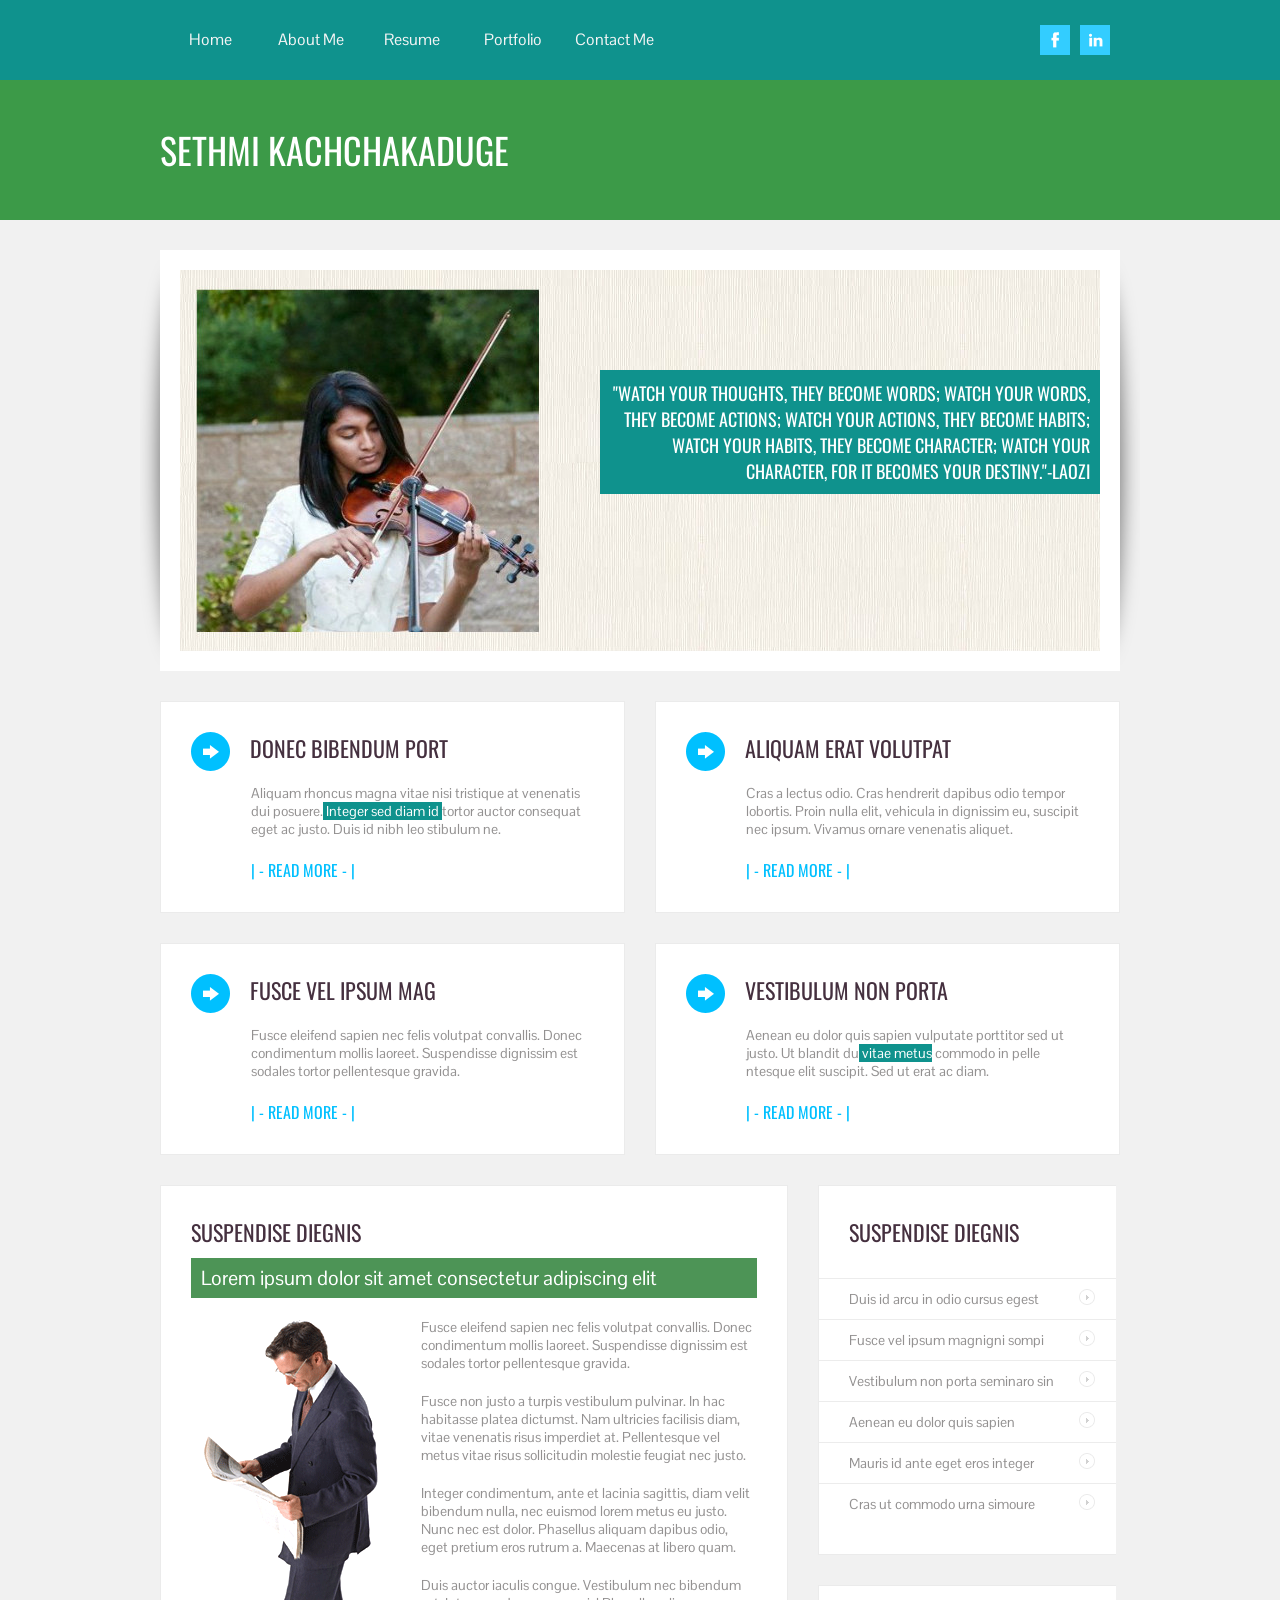
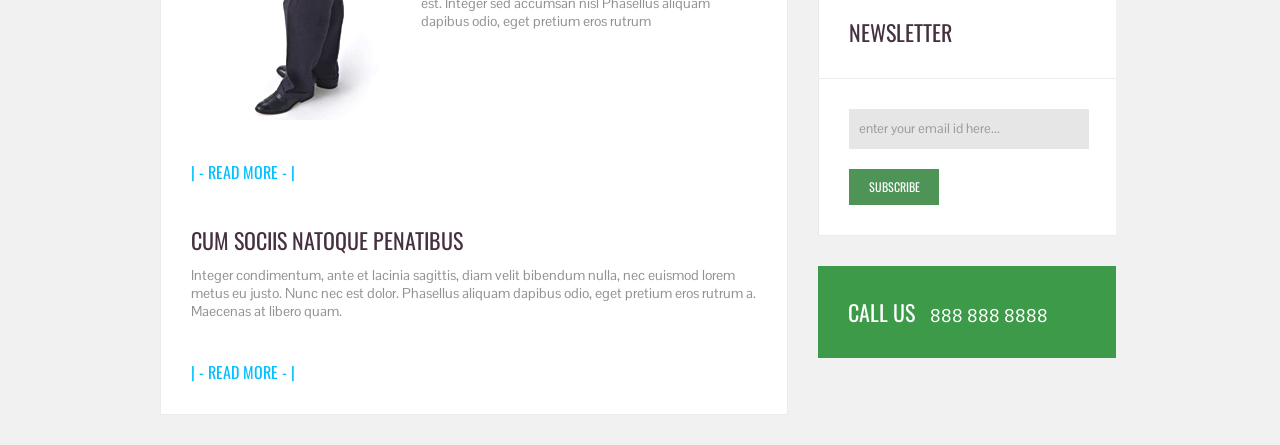
<file: brand-identity1/site/index.html>
<!DOCTYPE html PUBLIC "-//W3C//DTD XHTML 1.0 Transitional//EN" "http://www.w3.org/TR/xhtml1/DTD/xhtml1-transitional.dtd">
<html xmlns="http://www.w3.org/1999/xhtml">
<head>
<meta http-equiv="Content-Type" content="text/html; charset=utf-8" />
<title>Sethmi Kachchakaduge</title>
<link href='http://fonts.googleapis.com/css?family=Oswald' rel='stylesheet' type='text/css'>
<link href='http://fonts.googleapis.com/css?family=Oswald|Pontano+Sans' rel='stylesheet' type='text/css'>
<link href="css/style.css" rel="stylesheet" type="text/css" />
</head>
<body>
<div class="header-wrap">
  <div class="header">
    <div class="menu">
      <ul>
        <li><a href="index.html" class="active">Home</a></li>
        <li><a href="about.html">About Me</a></li>
        <li><a href="resume.html">Resume</a></li>
        <li><a href="portfolio.html">Portfolio</a></li>
        <li><a href="contact.html">Contact Me</a></li>
      </ul>
    </div>
    <div class="social-media">
      <ul>
        <li><a href="https://www.facebook.com/profile.php?id=100008355527100"><img src="images/facebook.gif" alt="facebook" /></a></li>
        <li><a href="https://www.linkedin.com/in/sethmikachchakaduge"><img src="images/linkedin.gif" alt="linkedin" /></a></li>
      </ul>
    </div>
  </div>
</div>

<!-- end of header wrapper -->
<div class="logo-sarch-wrap">
  <div class="logo-search-container">
    <div class="logo">
      <h1>Sethmi Kachchakaduge</h1>
    </div>
    
  </div>
</div>
<!-- end of header wrapper -->
<div class="banner-wrap marginBottom">
  <div class="banner-left"><img src="images/left-shadow.gif" /></div>
  <div class="banner">
    <div class="banner-image">
      <div class="banner-data">
    
        <div class="caption2">
          <h2>"Watch your thoughts, they become words;
watch your words, they become actions;
watch your actions, they become habits;
watch your habits, they become character;
watch your character, for it becomes your destiny."-Laozi</h2>
        </div>

      </div>
    </div>
  </div>
  <div class="banner-right"><img src="images/right-shadow.gif" /></div>
</div>
<!-- end of header wrapper -->
<div class="clearing"></div>
<div class="panel-wrapper">
  <div class="panel marRight30">
    <div class="title"> <img src="images/arrow.gif" />
      <h1>Donec bibendum port</h1>
    </div>
    <div class="content">
      <p>Aliquam rhoncus magna vitae nisi tristique at venenatis dui posuere.<a href="#"> Integer sed diam id </a>tortor auctor consequat eget ac justo. Duis id nibh leo stibulum ne.</p>
    </div>
    <div class="button-link"> <a href="#">| - Read More - |</a> </div>
  </div>
  <div class="panel">
    <div class="title"> <img src="images/arrow.gif" />
      <h1>Aliquam erat volutpat</h1>
    </div>
    <div class="content">
      <p>Cras a lectus odio. Cras hendrerit dapibus odio tempor lobortis. Proin nulla elit, vehicula in dignissim eu, suscipit nec ipsum. Vivamus ornare venenatis aliquet. </p>
    </div>
    <div class="button-link"> <a href="#">| - Read More - |</a> </div>
  </div>
  <div class="panel marRight30">
    <div class="title"> <img src="images/arrow.gif" />
      <h1>Fusce vel ipsum mag</h1>
    </div>
    <div class="content">
      <p>Fusce eleifend sapien nec felis volutpat convallis. Donec condimentum mollis laoreet. Suspendisse dignissim est sodales tortor pellentesque gravida.</p>
    </div>
    <div class="button-link"> <a href="#">| - Read More - |</a> </div>
  </div>
  <div class="panel">
    <div class="title"> <img src="images/arrow.gif" />
      <h1>Vestibulum non porta</h1>
    </div>
    <div class="content">
      <p>Aenean eu dolor quis sapien vulputate porttitor sed ut justo. Ut blandit du<a href="#"> vitae metus</a> commodo in pelle<br />
        ntesque elit suscipit. Sed ut erat ac diam.</p>
    </div>
    <div class="button-link"> <a href="#">| - Read More - |</a> </div>
  </div>
</div>
<!-- end of panel wrapper -->
<div class="page-wrapper">
  <div class="primary-content">
    <div class="panel">
      <div class="title">
        <h1>Suspendise diegnis</h1>
        <h2>Lorem ipsum dolor sit amet consectetur adipiscing elit </h2>
      </div>
      <div class="content padBottom"> <img src="images/executive.gif" />
        <p>Fusce eleifend sapien nec felis volutpat convallis. Donec condimentum mollis laoreet. Suspendisse dignissim est sodales tortor pellentesque gravida.</p>
        <p>Fusce non justo a turpis vestibulum pulvinar. In hac habitasse platea dictumst. Nam ultricies facilisis diam, vitae venenatis risus imperdiet at. Pellentesque vel metus vitae risus sollicitudin molestie feugiat nec justo. </p>
        <p>Integer condimentum, ante et lacinia sagittis, diam velit bibendum nulla, nec euismod lorem metus eu justo. Nunc nec est dolor. Phasellus aliquam dapibus odio, eget pretium eros rutrum a. Maecenas at libero quam. </p>
        <p>Duis auctor iaculis congue. Vestibulum nec bibendum est. Integer sed accumsan nisl Phasellus aliquam dapibus odio, eget pretium eros rutrum</p>
      </div>
      <div class="button-link"><a href="#">| - Read More - |</a> </div>
      <div class="clearing"></div>
      <div class="title padTop">
        <h1 class="padTop">Cum sociis natoque penatibus</h1>
      </div>
      <div class="content">
        <p>Integer condimentum, ante et lacinia sagittis, diam velit bibendum nulla, nec euismod lorem metus eu justo. Nunc nec est dolor. Phasellus aliquam dapibus odio, eget pretium eros rutrum a. Maecenas at libero quam. </p>
      </div>
      <div class="button-link"><a href="#">| - Read More - |</a> </div>
    </div>
  </div>
  <!-- end of Primary content -->
  <div class="sidebar marLeft30">
    <div class="panel">
      <div class="title">
        <h1>Suspendise diegnis</h1>
      </div>
      <div class="content">
        <ul>
          <li><a href="#">Duis id arcu in odio cursus egest</a></li>
          <li><a href="#">Fusce vel ipsum magnigni sompi</a></li>
          <li><a href="#">Vestibulum non porta seminaro sin</a></li>
          <li><a href="#">Aenean eu dolor quis sapien</a></li>
          <li><a href="#">Mauris id ante eget eros integer</a></li>
          <li class="borderNone"><a href="#"> Cras ut commodo urna simoure </a></li>
        </ul>
      </div>
      <div class="button-link"></div>
    </div>
    <div class="panel marginTop">
      <div class="title">
        <h1>Newsletter</h1>
      </div>
      <div class="content">
        <div class="subscribe">
          <input type="text" class="sidebar-text-field" value="enter your email id here..." />
          <div class="button-link"><a href="http://sethmiklol.github.io/brand-identity1/site/index.html">subscribe</a></div>
        </div>
      </div>
    </div>
    <div class="call marginTop">
      <h1>call us<span>888 888 8888</span></h1>
    </div>
  </div>
  <!-- end of Sidebar -->
</div>
<!-- end of page wrapper -->
<div class="clearing"></div>
<div class="footer-wrapper marginTop">

</div>
</body>
</html>
</file>
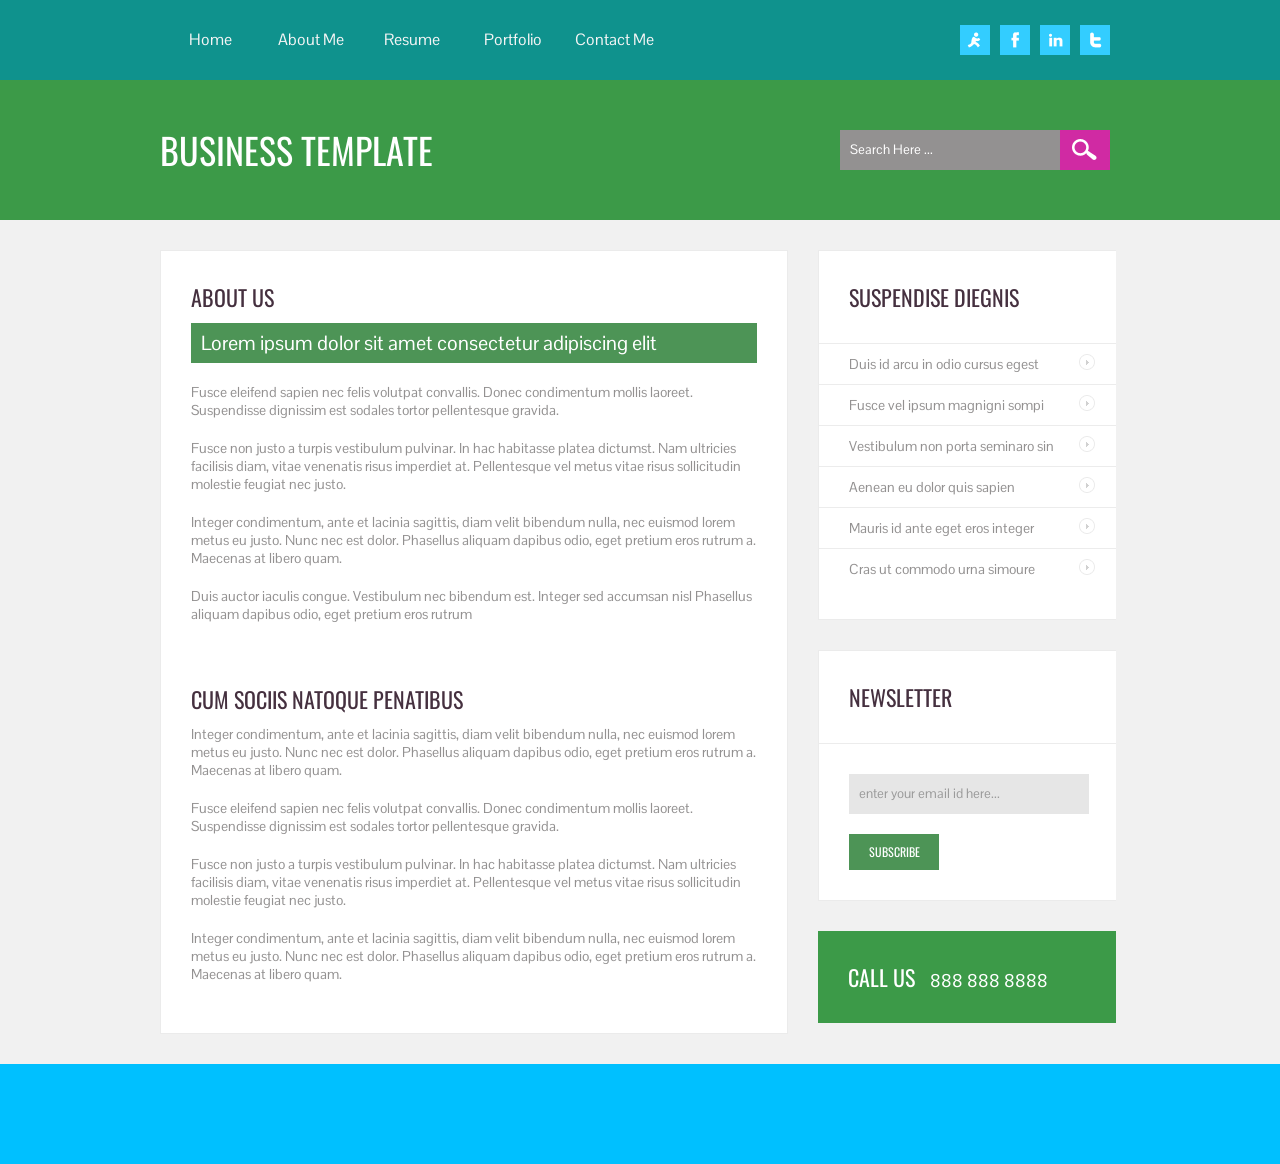
<file: brand-identity1/site/about.html>
<!DOCTYPE html PUBLIC "-//W3C//DTD XHTML 1.0 Transitional//EN" "http://www.w3.org/TR/xhtml1/DTD/xhtml1-transitional.dtd">
<html xmlns="http://www.w3.org/1999/xhtml">
<head>
<meta http-equiv="Content-Type" content="text/html; charset=utf-8" />
<title>Business Template</title>
<link href='http://fonts.googleapis.com/css?family=Oswald' rel='stylesheet' type='text/css'>
<link href='http://fonts.googleapis.com/css?family=Oswald|Pontano+Sans' rel='stylesheet' type='text/css'>
<link href="css/style.css" rel="stylesheet" type="text/css" />
</head>
<body>
<div class="header-wrap">
  <div class="header">
    <div class="menu">
      <ul>
        <li><a href="index.html">Home</a></li>
        <li><a href="about.html"  class="active">About Me</a></li>
        <li><a href="resume.html">Resume</a></li>
        <li><a href="portfolio.html">Portfolio</a></li>
        <li><a href="contact.html">Contact Me</a></li>
      </ul>
    </div>
    <div class="social-media">
      <ul>
        <li><a href="#"><img src="images/aim.gif" alt="aim" /></a></li>
        <li><a href="#"><img src="images/facebook.gif" alt="facebook" /></a></li>
        <li><a href="#"><img src="images/linkedin.gif" alt="linkedin" /></a></li>
        <li><a href="#"><img src="images/twitter.gif" alt="twitter" /></a></li>
      </ul>
    </div>
  </div>
</div>
<!-- end of header wrapper -->
<div class="logo-sarch-wrap">
  <div class="logo-search-container">
    <div class="logo">
      <h1>Business Template</h1>
    </div>
    <div class="search">
      <div class="search-input">
        <input type="text" class="search-text-field" value="Search Here ..." />
      </div>
      <div class="search-button"><a href="#"><img src="images/serach-icon.gif" alt="search" /></a></div>
    </div>
  </div>
</div>
<!-- end of header wrapper -->
<!-- end of header wrapper -->
<div class="clearing"></div>
<!-- end of panel wrapper -->
<div class="page-wrapper">
  <div class="primary-content marginTop">
    <div class="panel">
      <div class="title">
        <h1>about us</h1>
        <h2>Lorem ipsum dolor sit amet consectetur adipiscing elit </h2>
      </div>
      <div class="content padBottom">
        <p>Fusce eleifend sapien nec felis volutpat convallis. Donec condimentum mollis laoreet. Suspendisse dignissim est sodales tortor pellentesque gravida.</p>
        <p>Fusce non justo a turpis vestibulum pulvinar. In hac habitasse platea dictumst. Nam ultricies facilisis diam, vitae venenatis risus imperdiet at. Pellentesque vel metus vitae risus sollicitudin molestie feugiat nec justo. </p>
        <p>Integer condimentum, ante et lacinia sagittis, diam velit bibendum nulla, nec euismod lorem metus eu justo. Nunc nec est dolor. Phasellus aliquam dapibus odio, eget pretium eros rutrum a. Maecenas at libero quam. </p>
        <p>Duis auctor iaculis congue. Vestibulum nec bibendum est. Integer sed accumsan nisl Phasellus aliquam dapibus odio, eget pretium eros rutrum</p>
      </div>
      <div class="clearing"></div>
      <div class="title ">
        <h1 class="padTop">Cum sociis natoque penatibus</h1>
      </div>
      <div class="content">
        <p>Integer condimentum, ante et lacinia sagittis, diam velit bibendum nulla, nec euismod lorem metus eu justo. Nunc nec est dolor. Phasellus aliquam dapibus odio, eget pretium eros rutrum a. Maecenas at libero quam. </p>
        <p>Fusce eleifend sapien nec felis volutpat convallis. Donec condimentum mollis laoreet. Suspendisse dignissim est sodales tortor pellentesque gravida.</p>
        <p>Fusce non justo a turpis vestibulum pulvinar. In hac habitasse platea dictumst. Nam ultricies facilisis diam, vitae venenatis risus imperdiet at. Pellentesque vel metus vitae risus sollicitudin molestie feugiat nec justo. </p>
        <p>Integer condimentum, ante et lacinia sagittis, diam velit bibendum nulla, nec euismod lorem metus eu justo. Nunc nec est dolor. Phasellus aliquam dapibus odio, eget pretium eros rutrum a. Maecenas at libero quam. </p>
      </div>
    </div>
  </div>
  <!-- end of Primary content -->
  <div class="sidebar marLeft30 marginTop">
    <div class="panel">
      <div class="title">
        <h1>Suspendise diegnis</h1>
      </div>
      <div class="content">
        <ul>
          <li><a href="#">Duis id arcu in odio cursus egest</a></li>
          <li><a href="#">Fusce vel ipsum magnigni sompi</a></li>
          <li><a href="#">Vestibulum non porta seminaro sin</a></li>
          <li><a href="#">Aenean eu dolor quis sapien</a></li>
          <li><a href="#">Mauris id ante eget eros integer</a></li>
          <li class="borderNone"><a href="#"> Cras ut commodo urna simoure </a></li>
        </ul>
      </div>
      <div class="button-link"></div>
    </div>
    <div class="panel marginTop">
      <div class="title">
        <h1>Newsletter</h1>
      </div>
      <div class="content">
        <div class="subscribe">
          <input type="text" class="sidebar-text-field" value="enter your email id here..." />
          <div class="button-link"><a href="#">subscribe</a></div>
        </div>
      </div>
    </div>
    <div class="call marginTop">
      <h1>call us<span>888 888 8888</span></h1>
    </div>
  </div>
  <!-- end of Sidebar -->
</div>
<!-- end of page wrapper -->
<div class="clearing"></div>
<div class="footer-wrapper marginTop">
  <div class="footer">  </div>
</div>
</body>
</html>
</file>
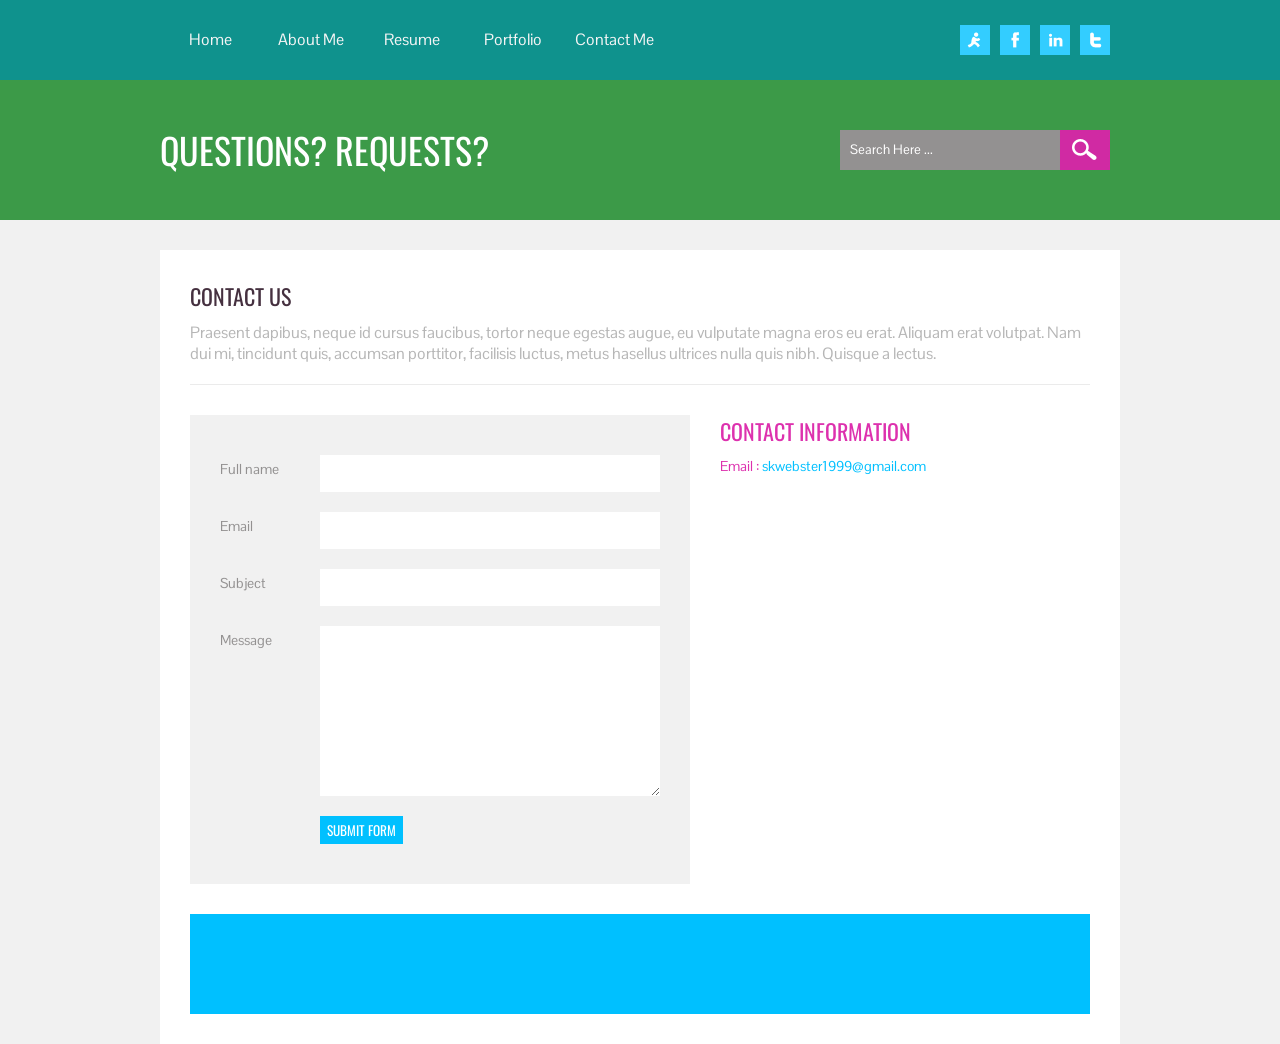
<file: brand-identity1/site/contact.html>
<!DOCTYPE html PUBLIC "-//W3C//DTD XHTML 1.0 Transitional//EN" "http://www.w3.org/TR/xhtml1/DTD/xhtml1-transitional.dtd">
<html xmlns="http://www.w3.org/1999/xhtml">
<head>
<meta http-equiv="Content-Type" content="text/html; charset=utf-8" />
<title>Contact Me</title>
<link href='http://fonts.googleapis.com/css?family=Oswald' rel='stylesheet' type='text/css'>
<link href='http://fonts.googleapis.com/css?family=Oswald|Pontano+Sans' rel='stylesheet' type='text/css'>
<link href="css/style.css" rel="stylesheet" type="text/css" />
</head>
<body>
<div class="header-wrap">
  <div class="header">
    <div class="menu">
      <ul>
        <li><a href="index.html">Home</a></li>
        <li><a href="about.html" >About Me</a></li>
        <li><a href="resume.html"  >Resume</a></li>
        <li><a href="portfolio.html">Portfolio</a></li>
        <li><a href="contact.html" class="active">Contact Me</a></li>
      </ul>
    </div>
    <div class="social-media">
      <ul>
        <li><a href="#"><img src="images/aim.gif" alt="aim" /></a></li>
        <li><a href="#"><img src="images/facebook.gif" alt="facebook" /></a></li>
        <li><a href="#"><img src="images/linkedin.gif" alt="linkedin" /></a></li>
        <li><a href="#"><img src="images/twitter.gif" alt="twitter" /></a></li>
      </ul>
    </div>
  </div>
</div>
<!-- end of header wrapper -->
<div class="logo-sarch-wrap">
  <div class="logo-search-container">
    <div class="logo">
      <h1>Questions? Requests? </h1>
    </div>
    <div class="search">
      <div class="search-input">
        <input type="text" class="search-text-field" value="Search Here ..." />
      </div>
      <div class="search-button"><a href="#"><img src="images/serach-icon.gif" alt="search" /></a></div>
    </div>
  </div>
</div>
<!-- end of header wrapper -->
<!-- end of header wrapper -->
<div class="clearing"></div>
<div class="page-wrapper">
  <div class="generic-content">
    <div class="title">
      <h1>contact us</h1>
      <h2>Praesent dapibus, neque id cursus faucibus, tortor neque egestas augue, eu vulputate magna eros eu erat. Aliquam erat volutpat. Nam dui mi, tincidunt quis, accumsan porttitor, facilisis luctus, metus hasellus ultrices nulla quis nibh. Quisque a lectus.</h2>
    </div>
    <div class="content">
      <form>
        <div class="contact-form">
          <label> <span>Full name</span>
          <input type="text" class="input_text" name="name" id="name"/>
          </label>
          <label> <span>Email</span>
          <input type="text" class="input_text" name="email" id="email"/>
          </label>
          <label> <span>Subject</span>
          <input type="text" class="input_text" name="subject" id="subject"/>
          </label>
          <label> <span>Message</span>
          <textarea class="message" name="feedback" id="feedback"></textarea>
          <input type="button" class="button" value="Submit Form" />
          </label>
        </div>
      </form>
      <div class="address">
        <div class="panel">
          <div class="title">
            <h1>Contact Information</h1>
          </div>
          <div class="content">
            <p><span>Email :</span> <a href="mailto:skwebster1999@gmail.com">skwebster1999@gmail.com</a></p>
          </div>
        </div>
        <div class="panel marginTop">
          <div class="title">
            
      </div>
    </div>
  </div>
</div>
<!-- end of page wrapper -->
<div class="clearing"></div>
<div class="footer-wrapper marginTop">
  <div class="footer"> </div>
</div>
</body>
</html>
</file>
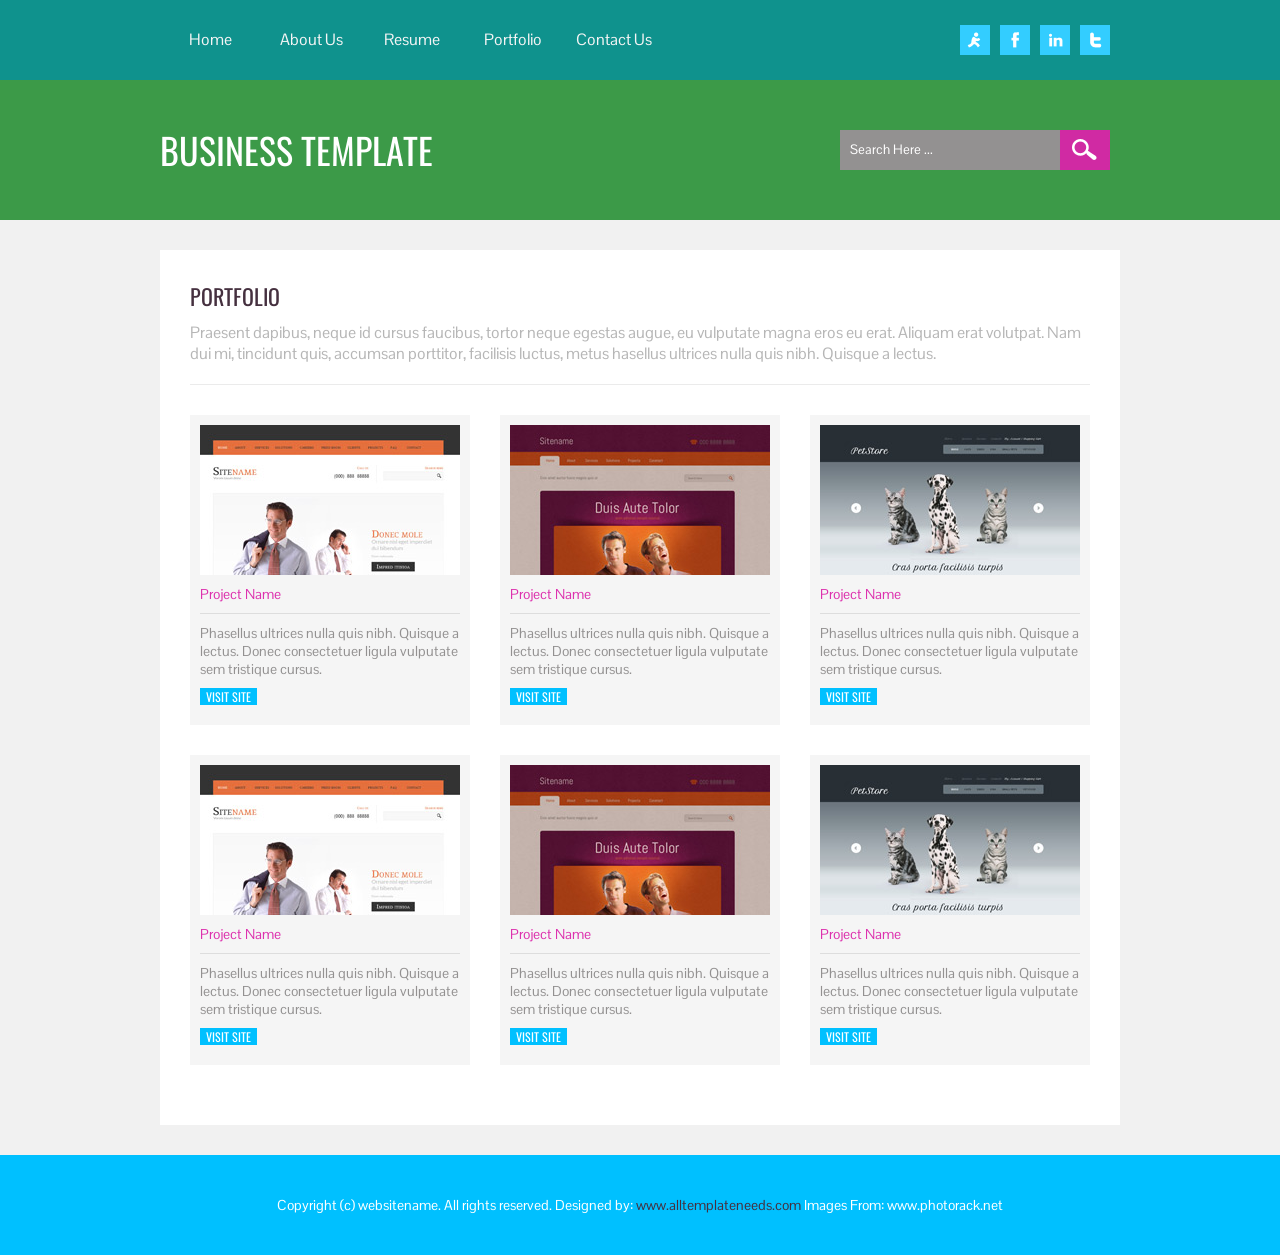
<file: brand-identity1/site/Portfolio.html>
<!DOCTYPE html PUBLIC "-//W3C//DTD XHTML 1.0 Transitional//EN" "http://www.w3.org/TR/xhtml1/DTD/xhtml1-transitional.dtd">
<html xmlns="http://www.w3.org/1999/xhtml">
<head>
<meta http-equiv="Content-Type" content="text/html; charset=utf-8" />
<title>Business Template</title>
<link href='http://fonts.googleapis.com/css?family=Oswald' rel='stylesheet' type='text/css'>
<link href='http://fonts.googleapis.com/css?family=Oswald|Pontano+Sans' rel='stylesheet' type='text/css'>
<link href="css/style.css" rel="stylesheet" type="text/css" />
</head>
<body>
<div class="header-wrap">
  <div class="header">
    <div class="menu">
      <ul>
        <li><a href="index.html">Home</a></li>
        <li><a href="about.html" >About Us</a></li>
        <li><a href="resume.html"  >Resume</a></li>
        <li><a href="portfolio.html" class="active">Portfolio</a></li>
        <li><a href="contact.html">Contact Us</a></li>
      </ul>
    </div>
    <div class="social-media">
      <ul>
        <li><a href="#"><img src="images/aim.gif" alt="aim" /></a></li>
        <li><a href="#"><img src="images/facebook.gif" alt="facebook" /></a></li>
        <li><a href="#"><img src="images/linkedin.gif" alt="linkedin" /></a></li>
        <li><a href="#"><img src="images/twitter.gif" alt="twitter" /></a></li>
      </ul>
    </div>
  </div>
</div>
<!-- end of header wrapper -->
<div class="logo-sarch-wrap">
  <div class="logo-search-container">
    <div class="logo">
      <h1>Business Template</h1>
    </div>
    <div class="search">
      <div class="search-input">
        <input type="text" class="search-text-field" value="Search Here ..." />
      </div>
      <div class="search-button"><a href="#"><img src="images/serach-icon.gif" alt="search" /></a></div>
    </div>
  </div>
</div>
<!-- end of header wrapper -->
<!-- end of header wrapper -->
<div class="clearing"></div>
<div class="page-wrapper">
  <div class="portfolio">
    <div class="title">
      <h1>portfolio</h1>
      <h2>Praesent dapibus, neque id cursus faucibus, tortor neque egestas augue, eu vulputate magna eros eu erat. Aliquam erat volutpat. Nam dui mi, tincidunt quis, accumsan porttitor, facilisis luctus, metus hasellus ultrices nulla quis nibh. Quisque a lectus.</h2>
    </div>
    <div class="panel marRight30">
      <div class="content"> <img src="images/img4.jpg" />
        <p><span>Project Name</span></p>
        <p>Phasellus ultrices nulla quis nibh. Quisque a lectus. Donec consectetuer ligula vulputate sem tristique cursus.</p>
        <a href="#">visit site</a> </div>
    </div>
    <div class="panel marRight30">
      <div class="content"> <img src="images/img5.jpg" />
        <p><span>Project Name</span></p>
        <p>Phasellus ultrices nulla quis nibh. Quisque a lectus. Donec consectetuer ligula vulputate sem tristique cursus.</p>
        <a href="#">visit site</a> </div>
    </div>
    <div class="panel">
      <div class="content"> <img src="images/img6.jpg" />
        <p><span>Project Name</span></p>
        <p>Phasellus ultrices nulla quis nibh. Quisque a lectus. Donec consectetuer ligula vulputate sem tristique cursus.</p>
        <a href="#">visit site</a> </div>
    </div>
    <div class="panel marRight30">
      <div class="content"> <img src="images/img4.jpg" />
        <p><span>Project Name</span></p>
        <p>Phasellus ultrices nulla quis nibh. Quisque a lectus. Donec consectetuer ligula vulputate sem tristique cursus.</p>
        <a href="#">visit site</a> </div>
    </div>
    <div class="panel marRight30">
      <div class="content"> <img src="images/img5.jpg" />
        <p><span>Project Name</span></p>
        <p>Phasellus ultrices nulla quis nibh. Quisque a lectus. Donec consectetuer ligula vulputate sem tristique cursus.</p>
        <a href="#">visit site</a> </div>
    </div>
    <div class="panel">
      <div class="content"> <img src="images/img6.jpg" />
        <p><span>Project Name</span></p>
        <p>Phasellus ultrices nulla quis nibh. Quisque a lectus. Donec consectetuer ligula vulputate sem tristique cursus.</p>
        <a href="#">visit site</a> </div>
    </div>
  </div>
</div>
<!-- end of page wrapper -->
<div class="clearing"></div>
<div class="footer-wrapper marginTop">
  <div class="footer"> Copyright (c) websitename. All rights reserved. Designed by: <a href="http://alltemplateneeds.com">www.alltemplateneeds.com</a> Images From: www.photorack.net </div>
</div>
</body>
</html>
</file>
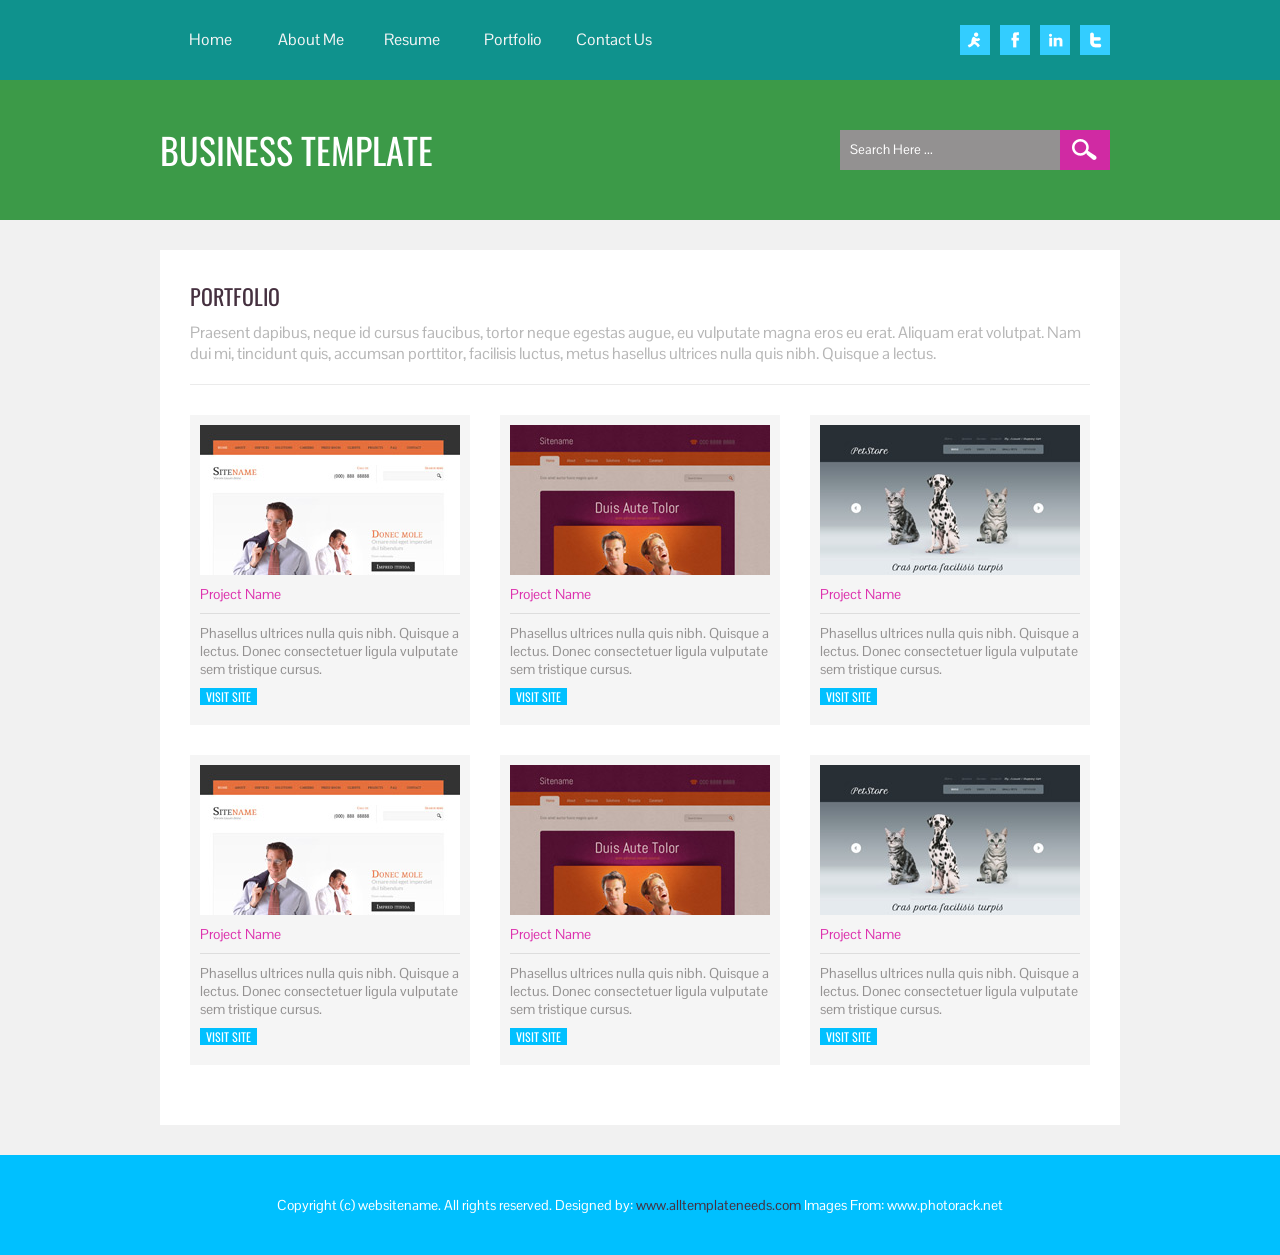
<file: brand-identity1/site/portfolio.html>
<!DOCTYPE html PUBLIC "-//W3C//DTD XHTML 1.0 Transitional//EN" "http://www.w3.org/TR/xhtml1/DTD/xhtml1-transitional.dtd">
<html xmlns="http://www.w3.org/1999/xhtml">
<head>
<meta http-equiv="Content-Type" content="text/html; charset=utf-8" />
<title>Business Template</title>
<link href='http://fonts.googleapis.com/css?family=Oswald' rel='stylesheet' type='text/css'>
<link href='http://fonts.googleapis.com/css?family=Oswald|Pontano+Sans' rel='stylesheet' type='text/css'>
<link href="css/style.css" rel="stylesheet" type="text/css" />
</head>
<body>
<div class="header-wrap">
  <div class="header">
    <div class="menu">
      <ul>
        <li><a href="index.html">Home</a></li>
        <li><a href="about.html" >About Me</a></li>
        <li><a href="resume.html"  >Resume</a></li>
        <li><a href="portfolio.html" class="active">Portfolio</a></li>
        <li><a href="contact.html">Contact Us</a></li>
      </ul>
    </div>
    <div class="social-media">
      <ul>
        <li><a href="#"><img src="images/aim.gif" alt="aim" /></a></li>
        <li><a href="#"><img src="images/facebook.gif" alt="facebook" /></a></li>
        <li><a href="#"><img src="images/linkedin.gif" alt="linkedin" /></a></li>
        <li><a href="#"><img src="images/twitter.gif" alt="twitter" /></a></li>
      </ul>
    </div>
  </div>
</div>
<!-- end of header wrapper -->
<div class="logo-sarch-wrap">
  <div class="logo-search-container">
    <div class="logo">
      <h1>Business Template</h1>
    </div>
    <div class="search">
      <div class="search-input">
        <input type="text" class="search-text-field" value="Search Here ..." />
      </div>
      <div class="search-button"><a href="#"><img src="images/serach-icon.gif" alt="search" /></a></div>
    </div>
  </div>
</div>
<!-- end of header wrapper -->
<!-- end of header wrapper -->
<div class="clearing"></div>
<div class="page-wrapper">
  <div class="portfolio">
    <div class="title">
      <h1>portfolio</h1>
      <h2>Praesent dapibus, neque id cursus faucibus, tortor neque egestas augue, eu vulputate magna eros eu erat. Aliquam erat volutpat. Nam dui mi, tincidunt quis, accumsan porttitor, facilisis luctus, metus hasellus ultrices nulla quis nibh. Quisque a lectus.</h2>
    </div>
    <div class="panel marRight30">
      <div class="content"> <img src="images/img4.jpg" />
        <p><span>Project Name</span></p>
        <p>Phasellus ultrices nulla quis nibh. Quisque a lectus. Donec consectetuer ligula vulputate sem tristique cursus.</p>
        <a href="#">visit site</a> </div>
    </div>
    <div class="panel marRight30">
      <div class="content"> <img src="images/img5.jpg" />
        <p><span>Project Name</span></p>
        <p>Phasellus ultrices nulla quis nibh. Quisque a lectus. Donec consectetuer ligula vulputate sem tristique cursus.</p>
        <a href="#">visit site</a> </div>
    </div>
    <div class="panel">
      <div class="content"> <img src="images/img6.jpg" />
        <p><span>Project Name</span></p>
        <p>Phasellus ultrices nulla quis nibh. Quisque a lectus. Donec consectetuer ligula vulputate sem tristique cursus.</p>
        <a href="#">visit site</a> </div>
    </div>
    <div class="panel marRight30">
      <div class="content"> <img src="images/img4.jpg" />
        <p><span>Project Name</span></p>
        <p>Phasellus ultrices nulla quis nibh. Quisque a lectus. Donec consectetuer ligula vulputate sem tristique cursus.</p>
        <a href="#">visit site</a> </div>
    </div>
    <div class="panel marRight30">
      <div class="content"> <img src="images/img5.jpg" />
        <p><span>Project Name</span></p>
        <p>Phasellus ultrices nulla quis nibh. Quisque a lectus. Donec consectetuer ligula vulputate sem tristique cursus.</p>
        <a href="#">visit site</a> </div>
    </div>
    <div class="panel">
      <div class="content"> <img src="images/img6.jpg" />
        <p><span>Project Name</span></p>
        <p>Phasellus ultrices nulla quis nibh. Quisque a lectus. Donec consectetuer ligula vulputate sem tristique cursus.</p>
        <a href="#">visit site</a> </div>
    </div>
  </div>
</div>
<!-- end of page wrapper -->
<div class="clearing"></div>
<div class="footer-wrapper marginTop">
  <div class="footer"> Copyright (c) websitename. All rights reserved. Designed by: <a href="http://alltemplateneeds.com">www.alltemplateneeds.com</a> Images From: www.photorack.net </div>
</div>
</body>
</html>
</file>
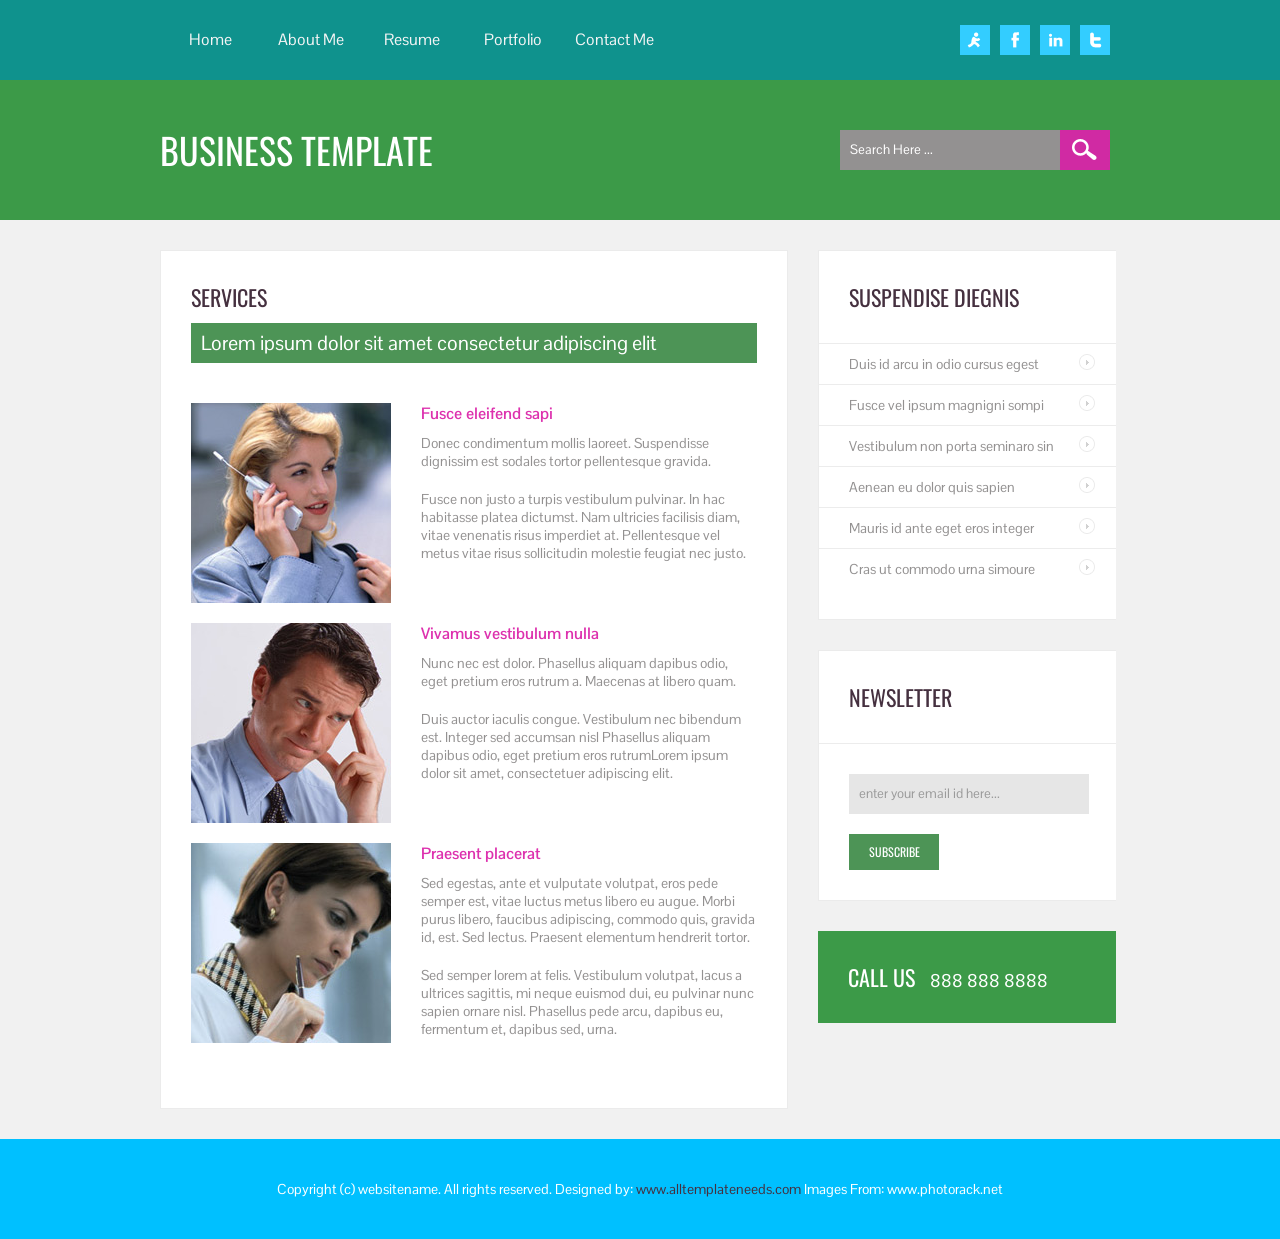
<file: brand-identity1/site/resume.html>
<!DOCTYPE html PUBLIC "-//W3C//DTD XHTML 1.0 Transitional//EN" "http://www.w3.org/TR/xhtml1/DTD/xhtml1-transitional.dtd">
<html xmlns="http://www.w3.org/1999/xhtml">
<head>
<meta http-equiv="Content-Type" content="text/html; charset=utf-8" />
<title>Business Template</title>
<link href='http://fonts.googleapis.com/css?family=Oswald' rel='stylesheet' type='text/css'>
<link href='http://fonts.googleapis.com/css?family=Oswald|Pontano+Sans' rel='stylesheet' type='text/css'>
<link href="css/style.css" rel="stylesheet" type="text/css" />
</head>
<body>
<div class="header-wrap">
  <div class="header">
    <div class="menu">
      <ul>
        <li><a href="index.html">Home</a></li>
        <li><a href="about.html" >About Me</a></li>
        <li><a href="resume.html"  class="active">Resume</a></li>
        <li><a href="portfolio.html">Portfolio</a></li>
        <li><a href="contact.html">Contact Me</a></li>
      </ul>
    </div>
    <div class="social-media">
      <ul>
        <li><a href="#"><img src="images/aim.gif" alt="aim" /></a></li>
        <li><a href="#"><img src="images/facebook.gif" alt="facebook" /></a></li>
        <li><a href="#"><img src="images/linkedin.gif" alt="linkedin" /></a></li>
        <li><a href="#"><img src="images/twitter.gif" alt="twitter" /></a></li>
      </ul>
    </div>
  </div>
</div>
<!-- end of header wrapper -->
<div class="logo-sarch-wrap">
  <div class="logo-search-container">
    <div class="logo">
      <h1>Business Template</h1>
    </div>
    <div class="search">
      <div class="search-input">
        <input type="text" class="search-text-field" value="Search Here ..." />
      </div>
      <div class="search-button"><a href="#"><img src="images/serach-icon.gif" alt="search" /></a></div>
    </div>
  </div>
</div>
<!-- end of header wrapper -->
<!-- end of header wrapper -->
<div class="clearing"></div>
<!-- end of panel wrapper -->
<div class="page-wrapper">
  <div class="primary-content marginTop">
    <div class="panel">
      <div class="title padBottom">
        <h1>services</h1>
        <h2>Lorem ipsum dolor sit amet consectetur adipiscing elit </h2>
      </div>
      <div class="content padBottom"> <img src="images/img1.jpg" width="200" height="200" />
        <h3>Fusce eleifend sapi</h3>
        <p>Donec condimentum mollis laoreet. Suspendisse dignissim est sodales tortor pellentesque gravida.</p>
        <p>Fusce non justo a turpis vestibulum pulvinar. In hac habitasse platea dictumst. Nam ultricies facilisis diam, vitae venenatis risus imperdiet at. Pellentesque vel metus vitae risus sollicitudin molestie feugiat nec justo.</p>
      </div>
      <div class="content padBottom"> <img src="images/img2.jpg" width="200" height="200" />
        <h3>Vivamus vestibulum nulla</h3>
        <p>Nunc nec est dolor. Phasellus aliquam dapibus odio, eget pretium eros rutrum a. Maecenas at libero quam. </p>
        <p>Duis auctor iaculis congue. Vestibulum nec bibendum est. Integer sed accumsan nisl Phasellus aliquam dapibus odio, eget pretium eros rutrumLorem ipsum dolor sit amet, consectetuer adipiscing elit.</p>
      </div>
      <div class="content padBottom"><img src="images/img3.jpg" width="200" height="200" />
        <h3>Praesent placerat</h3>
        <p>Sed egestas, ante et vulputate volutpat, eros pede semper est, vitae   luctus metus libero eu augue. Morbi purus libero, faucibus adipiscing,   commodo quis, gravida id, est. Sed lectus. Praesent elementum hendrerit   tortor. </p>
        <p>Sed semper lorem at felis. Vestibulum volutpat, lacus a ultrices   sagittis, mi neque euismod dui, eu pulvinar nunc sapien ornare nisl.   Phasellus pede arcu, dapibus eu, fermentum et, dapibus sed, urna.</p>
      </div>
      <div class="clearing"></div>
    </div>
  </div>
  <!-- end of Primary content -->
  <div class="sidebar marLeft30 marginTop">
    <div class="panel">
      <div class="title">
        <h1>Suspendise diegnis</h1>
      </div>
      <div class="content">
        <ul>
          <li><a href="#">Duis id arcu in odio cursus egest</a></li>
          <li><a href="#">Fusce vel ipsum magnigni sompi</a></li>
          <li><a href="#">Vestibulum non porta seminaro sin</a></li>
          <li><a href="#">Aenean eu dolor quis sapien</a></li>
          <li><a href="#">Mauris id ante eget eros integer</a></li>
          <li class="borderNone"><a href="#"> Cras ut commodo urna simoure </a></li>
        </ul>
      </div>
      <div class="button-link"></div>
    </div>
    <div class="panel marginTop">
      <div class="title">
        <h1>Newsletter</h1>
      </div>
      <div class="content">
        <div class="subscribe">
          <input type="text" class="sidebar-text-field" value="enter your email id here..." />
          <div class="button-link"><a href="#">subscribe</a></div>
        </div>
      </div>
    </div>
    <div class="call marginTop">
      <h1>call us<span>888 888 8888</span></h1>
    </div>
  </div>
  <!-- end of Sidebar -->
</div>
<!-- end of page wrapper -->
<div class="clearing"></div>
<div class="footer-wrapper marginTop">
  <div class="footer"> Copyright (c) websitename. All rights reserved. Designed by: <a href="http://alltemplateneeds.com">www.alltemplateneeds.com</a> Images From: www.photorack.net </div>
</div>
</body>
</html>
</file>
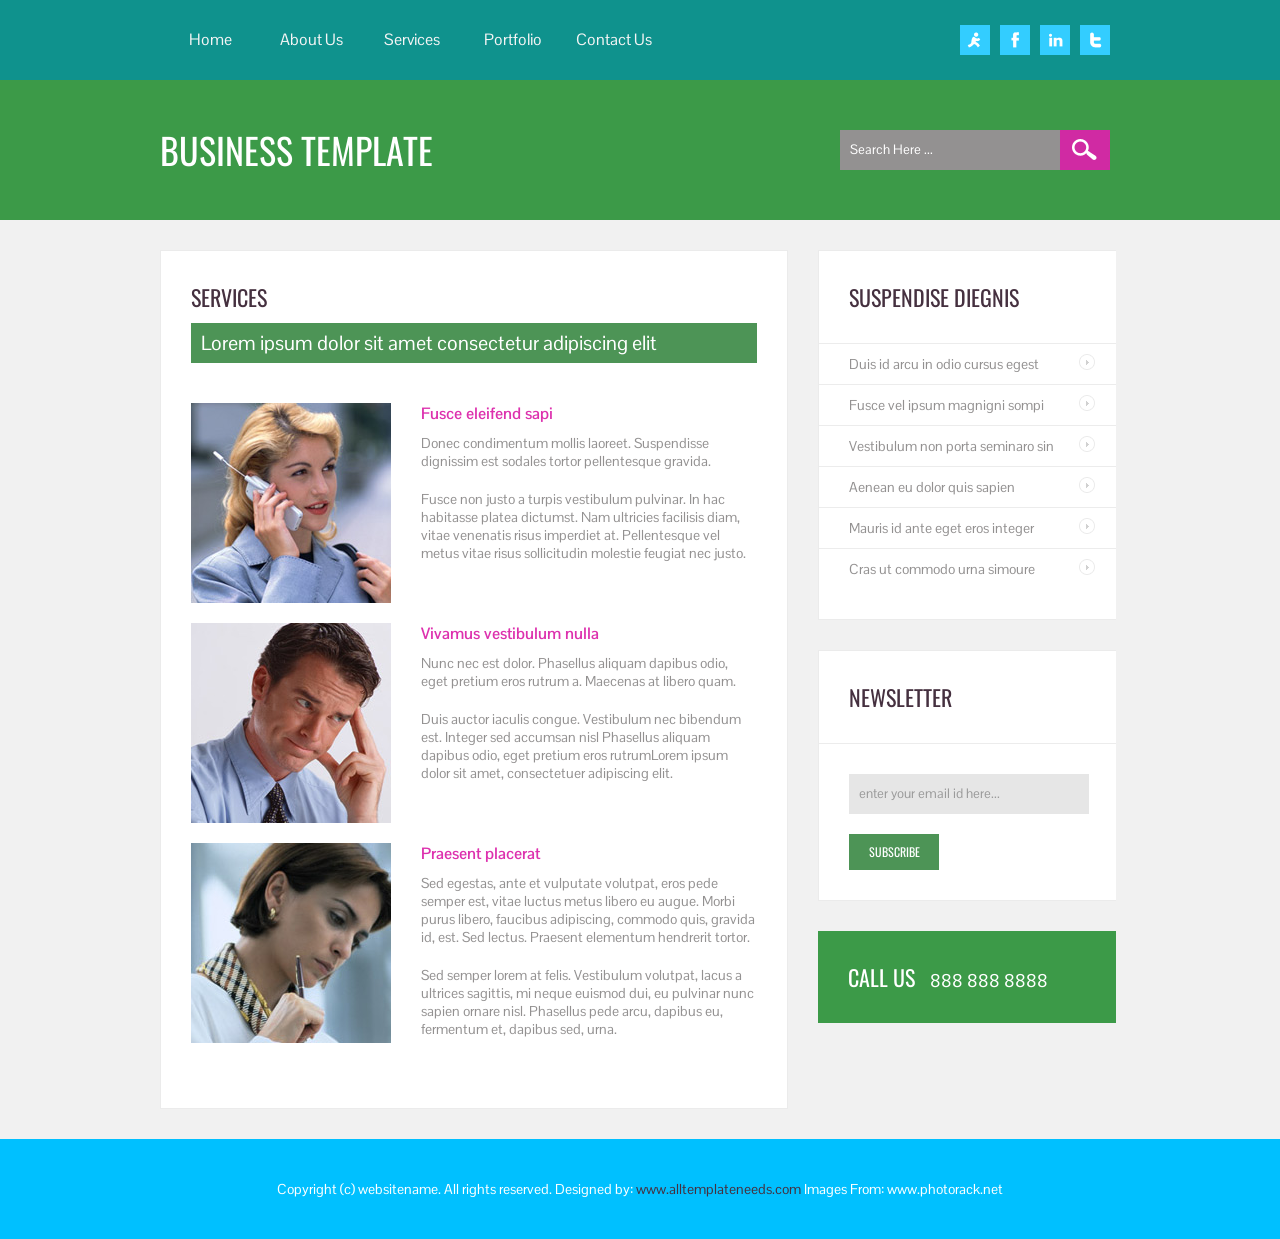
<file: brand-identity1/site/services.html>
<!DOCTYPE html PUBLIC "-//W3C//DTD XHTML 1.0 Transitional//EN" "http://www.w3.org/TR/xhtml1/DTD/xhtml1-transitional.dtd">
<html xmlns="http://www.w3.org/1999/xhtml">
<head>
<meta http-equiv="Content-Type" content="text/html; charset=utf-8" />
<title>Business Template</title>
<link href='http://fonts.googleapis.com/css?family=Oswald' rel='stylesheet' type='text/css'>
<link href='http://fonts.googleapis.com/css?family=Oswald|Pontano+Sans' rel='stylesheet' type='text/css'>
<link href="css/style.css" rel="stylesheet" type="text/css" />
</head>
<body>
<div class="header-wrap">
  <div class="header">
    <div class="menu">
      <ul>
        <li><a href="index.html">Home</a></li>
        <li><a href="about.html" >About Us</a></li>
        <li><a href="services.html"  class="active">Services</a></li>
        <li><a href="portfolio.html">Portfolio</a></li>
        <li><a href="contact.html">Contact Us</a></li>
      </ul>
    </div>
    <div class="social-media">
      <ul>
        <li><a href="#"><img src="images/aim.gif" alt="aim" /></a></li>
        <li><a href="#"><img src="images/facebook.gif" alt="facebook" /></a></li>
        <li><a href="#"><img src="images/linkedin.gif" alt="linkedin" /></a></li>
        <li><a href="#"><img src="images/twitter.gif" alt="twitter" /></a></li>
      </ul>
    </div>
  </div>
</div>
<!-- end of header wrapper -->
<div class="logo-sarch-wrap">
  <div class="logo-search-container">
    <div class="logo">
      <h1>Business Template</h1>
    </div>
    <div class="search">
      <div class="search-input">
        <input type="text" class="search-text-field" value="Search Here ..." />
      </div>
      <div class="search-button"><a href="#"><img src="images/serach-icon.gif" alt="search" /></a></div>
    </div>
  </div>
</div>
<!-- end of header wrapper -->
<!-- end of header wrapper -->
<div class="clearing"></div>
<!-- end of panel wrapper -->
<div class="page-wrapper">
  <div class="primary-content marginTop">
    <div class="panel">
      <div class="title padBottom">
        <h1>services</h1>
        <h2>Lorem ipsum dolor sit amet consectetur adipiscing elit </h2>
      </div>
      <div class="content padBottom"> <img src="images/img1.jpg" width="200" height="200" />
        <h3>Fusce eleifend sapi</h3>
        <p>Donec condimentum mollis laoreet. Suspendisse dignissim est sodales tortor pellentesque gravida.</p>
        <p>Fusce non justo a turpis vestibulum pulvinar. In hac habitasse platea dictumst. Nam ultricies facilisis diam, vitae venenatis risus imperdiet at. Pellentesque vel metus vitae risus sollicitudin molestie feugiat nec justo.</p>
      </div>
      <div class="content padBottom"> <img src="images/img2.jpg" width="200" height="200" />
        <h3>Vivamus vestibulum nulla</h3>
        <p>Nunc nec est dolor. Phasellus aliquam dapibus odio, eget pretium eros rutrum a. Maecenas at libero quam. </p>
        <p>Duis auctor iaculis congue. Vestibulum nec bibendum est. Integer sed accumsan nisl Phasellus aliquam dapibus odio, eget pretium eros rutrumLorem ipsum dolor sit amet, consectetuer adipiscing elit.</p>
      </div>
      <div class="content padBottom"><img src="images/img3.jpg" width="200" height="200" />
        <h3>Praesent placerat</h3>
        <p>Sed egestas, ante et vulputate volutpat, eros pede semper est, vitae   luctus metus libero eu augue. Morbi purus libero, faucibus adipiscing,   commodo quis, gravida id, est. Sed lectus. Praesent elementum hendrerit   tortor. </p>
        <p>Sed semper lorem at felis. Vestibulum volutpat, lacus a ultrices   sagittis, mi neque euismod dui, eu pulvinar nunc sapien ornare nisl.   Phasellus pede arcu, dapibus eu, fermentum et, dapibus sed, urna.</p>
      </div>
      <div class="clearing"></div>
    </div>
  </div>
  <!-- end of Primary content -->
  <div class="sidebar marLeft30 marginTop">
    <div class="panel">
      <div class="title">
        <h1>Suspendise diegnis</h1>
      </div>
      <div class="content">
        <ul>
          <li><a href="#">Duis id arcu in odio cursus egest</a></li>
          <li><a href="#">Fusce vel ipsum magnigni sompi</a></li>
          <li><a href="#">Vestibulum non porta seminaro sin</a></li>
          <li><a href="#">Aenean eu dolor quis sapien</a></li>
          <li><a href="#">Mauris id ante eget eros integer</a></li>
          <li class="borderNone"><a href="#"> Cras ut commodo urna simoure </a></li>
        </ul>
      </div>
      <div class="button-link"></div>
    </div>
    <div class="panel marginTop">
      <div class="title">
        <h1>Newsletter</h1>
      </div>
      <div class="content">
        <div class="subscribe">
          <input type="text" class="sidebar-text-field" value="enter your email id here..." />
          <div class="button-link"><a href="#">subscribe</a></div>
        </div>
      </div>
    </div>
    <div class="call marginTop">
      <h1>call us<span>888 888 8888</span></h1>
    </div>
  </div>
  <!-- end of Sidebar -->
</div>
<!-- end of page wrapper -->
<div class="clearing"></div>
<div class="footer-wrapper marginTop">
  <div class="footer"> Copyright (c) websitename. All rights reserved. Designed by: <a href="http://alltemplateneeds.com">www.alltemplateneeds.com</a> Images From: www.photorack.net </div>
</div>
</body>
</html>
</file>
<file: brand-identity1/site/css/style.css>
/*-------------------------------------------------
GLOBALS CLASSES
-------------------------------------------------*/
*{ margin:0; padding:0; font-family: 'Pontano Sans', sans-serif;}
body { background:#f1f1f1;}

p {font-family: 'Pontano Sans', sans-serif; color:#939191; font-size:14px;}
a { text-decoration:none; color:#00c0ff;}
a:hover { text-decoration:none; color:#dd31ae;}
ul li { list-style:none; outline:none;}
img { border:none; }
img { border:none;}
h1 { font-family: 'Oswald', sans-serif; color:#45303f; font-size:22px; font-weight:normal;text-transform:uppercase;}

/*-------------------------------------------------
CSS TWEAKS
-------------------------------------------------*/
.clearing { clear:both;}
.fltLeft { float:left;}
.flrRight { float:right;}
.marLeft30 { margin-left:30px;}
.marRight30 { margin-right:30px;}
.marginTop { margin-top:30px;}
.marginBottom { margin-bottom:60px;}
.padTop { padding-top:20px;}
.padBottom { padding-bottom:20px;}
.wid960{ width:960px !important; }

/*-------------------------------------------------
GENERAL CLASSES
-------------------------------------------------*/

.panel { background:#ffffff; border:1px solid #ebebeb; overflow:hidden;}
.title {}
.content { overflow:hidden; font-size:14px;}
.button-link{ }
.button-link a{ font-family: 'Oswald', sans-serif; text-transform:uppercase;}

/*-------------------------------------------------
HEADER CLASSES
-------------------------------------------------*/

.header-wrap { width:100%; overflow:hidden; background:#0f928d;}
.header { width:960px; overflow:hidden; margin:0 auto;}

.menu { float:left; width:505px;}
.menu ul li { float:left; width:100px; margin-right:1px;}
.menu ul li a { display:block; width:100px; height:80px; line-height:80px; text-align:center; color:#f5f5f5; background:#0f928d;}
.menu ul li a:hover { background:#4d9456;} 
.menu ul li a.active { background:#0f928d;} 

.social-media { float:right; height:80px;}
.social-media ul li { float:left; margin-right:10px; padding-top:25px;}

.logo-sarch-wrap { width:100%; overflow:hidden; background:#3c9a48;}
.logo-search-container { width:960px; margin:0 auto; height:140px;}
.logo { float:left; width:500px; height:140px; line-height:140px;}
.logo h1 { color:#ffffff; font-size:36px; text-transform:uppercase; font-weight:normal;}

.search { float:right; width:280px; margin-top:50px;}
.search-input { float:left; width:220px;}
.search-button { float:left;}
.search-text-field { width:220px; border:0px solid ; background:#939191; color:#ffffff; height:40px; line-height:40px; padding-left:10px;}

/*-------------------------------------------------
BANNER CLASSES
-------------------------------------------------*/

.banner-wrap { width:1000px; margin:0 auto; overflow:hidden; height:auto; margin-top:30px;}
.banner-left { float:left; width:20px;}
.bannre-right { float:left; width:20px;}
.banner { float:left; width:920px; padding:20px; overflow:hidden; background:#ffffff;}
.banner-image { margin:0 auto; background:url(../images/Fotor0726111516.jpg) no-repeat; height:381px; text-align:right;}
.banner-data { margin-top:100px; float:right; position:relative; width:500px;}
.caption1  h1 { padding:10px; background:#00c0ff; font-size:22px; font-weight:normal; color:#ffffff;text-transform:uppercase; display:inline-block;}
.caption2  h2 { padding:10px; background:#0f928d; font-size:18px; font-weight:normal; color:#ffffff;  text-transform:uppercase;display:inline-block;  font-family: 'Oswald', sans-serif; }
.caption3 { padding:10px; background:#45303f; font-size:16px; font-weight:normal; color:#ffffff; display:inline-block;}

/*-------------------------------------------------
4 PANELS CLASSS
-------------------------------------------------*/

.panel-wrapper { width:960px; margin:0 auto; overflow:hidden; margin-top:30px;}
.panel-wrapper .panel { float:left; width:403px; padding:30px; margin-bottom:30px;}
.panel-wrapper .title { padding-bottom:20px;}
.panel-wrapper .title img { float:left; margin-right:20px;}
.panel-wrapper .content p { padding-left:60px;}
.panel-wrapper .content a { background:#0f928d; color:#ffffff; }
.panel-wrapper .content a:hover { background:#4d9456; color:#ffffff;}
.panel-wrapper .button-link{padding-left:60px; padding-top:20px;}

/*-------------------------------------------------
LAYOUT CLASSS
-------------------------------------------------*/
.page-wrapper { width:960px; margin:0 auto; overflow:hidden;}
.primary-content { float:left; width:628px; overflow:hidden;}
.sidebar { float:left; width:298px; overflow:hidden;}

/*-------------------------------------------------
PRIMARY CONTENT CLASSS
-------------------------------------------------*/

.primary-content .panel {  padding:30px;}
.primary-content .title { width:100%;}
.primary-content .title h1 { padding-bottom:10px;}
.primary-content .title h2{ background:#4d9456; height:40px; line-height:40px; color:#ffffff; font-weight:normal; font-size:20px; padding-left:10px;  margin-bottom:20px;}
.primary-content .content img{ float:left; margin-right:30px; }
.primary-content .content p{ padding-bottom:20px;}
.primary-content .content h3 { font-size:16px; color:#dd31ae; padding-bottom:10px;}
.primary-content .button-link{padding-top:20px;}

.generic-content { overflow:hidden; width:900px; padding:30px; background:#ffffff; margin-top:30px;}
.generic-content { overflow:hidden; width:900px; padding:30px; background:#ffffff; margin-top:30px;}
.generic-content .title h2{ font-size:16px; font-weight:normal; color:#b6b6b6; padding-bottom:20px; border-bottom:1px solid #ebebeb; margin-bottom:30px; padding-top:10px;}

.portfolio { overflow:hidden; width:900px; padding:30px; background:#ffffff; margin-top:30px;}
.portfolio .title h2{ font-size:16px; font-weight:normal; color:#b6b6b6; padding-bottom:20px; border-bottom:1px solid #ebebeb; margin-bottom:30px; padding-top:10px;}
.portfolio .panel { width:280px; border:none;  background:#f5f5f5; float:left; margin-bottom:30px;}
.portfolio .panel .content { padding:10px; padding-bottom:20px;}
.portfolio .panel .content p{ padding-bottom:10px;}
.portfolio .panel .content p span{ padding-bottom:10px; border-bottom: 1px solid #dddddd;  color:#dd31ae; display:block;}
.portfolio .panel .content a { color:#ffffff; background:#00c0ff; padding: 0px 6px 0px 6px;  text-transform:uppercase; font-family:'Oswald', sans-serif; font-size:12px;}
.portfolio .panel .content a:hover { background:#dd31ae;}
.portfolio .panel .content img{ padding-bottom:10px;}

/*-------------------------------------------------
SIDEBAR CLASSS
-------------------------------------------------*/

.sidebar .panel { width:298px; padding-bottom:30px;}
.sidebar .title h1 { padding:30px; border-bottom:1px solid #ececec; }
.sidebar .content ul li { display:block; border-bottom:1px solid #ececec; height:40px; line-height:40px; background:url(../images/round-arrow.gif) no-repeat 260px 10px;}
.sidebar .content ul li a { padding-left:30px; color:#939191; font-size:14px;}
.sidebar .content ul li a:hover {color:#dd31ae;}
.sidebar .content ul li a.active {color:#dd31ae;}
.sidebar .content ul li.borderNone { border-bottom:none;}

.subscribe {}
.subscribe .button-link a { display:block; width:90px; height:36px; line-height:36px; text-align:center; background:#4d9456; color:#ffffff; font-size:12px; margin-left:30px; margin-top:20px;}
.subscribe .button-link a:hover { background:#0f928d;} 
.sidebar-text-field { width:230px; height:40px; line-height:40px; border:0px solid; background:#e6e6e6; padding-left:10px; color:#9b9b9b; margin-left:30px; margin-top:30px;}

.sidebar .call { background:#3c9a48; padding:30px;}
.sidebar .call h1 { color:#ffffff; text-transform:uppercase; font-size:22px; font-weight:normal;}
.sidebar .call h1 span { font-size:18px; padding-left:15px;}

.footer-wrapper { width:100%; background:#00c0ff; overflow:hidden;}
.footer { width:960px; height:100px; line-height:100px; text-align:center; margin:0 auto; color:#ffffff; font-size:14px;}
.footer a { color:#45303f;}
.footer a:hover { color:#ffffff;}

/*-------------------------------------------------
CONTACT FORM CLASSS
-------------------------------------------------*/

.contact-form { background:#f1f1f1; padding:30px; width:440px; float:left;}
.contact-form label {display: block; padding:10px 0 10px 0;}
.contact-form label span {display: block; color:#939191;font-size:14px; float:left; width:80px; text-align:left; padding:5px 20px 0 0;}
.contact-form .input_text {padding:10px 10px;width:320px;background:#ffffff;border:0px solid; color:#939191;}
.contact-form .message{padding:10px 10px;width:320px; background:#ffffff; border:0px solid;overflow:hidden;height:150px; color:#939191; font-size:14px;}
.contact-form .button{padding:4px 7px;background:#00c0ff; color:#ffffff; text-transform:uppercase; font-family:'Oswald', sans-serif;border:0px solid;margin-left:100px;margin-top:20px;}

.address { float:left; width:370px; margin-left:30px;}
.address .panel { border:none; color:#dd31ae}
.address .panel .title h1 {  color:#dd31ae; padding-bottom:10px;}
.address .panel .content p span { color:#dd31ae;}
</file>
